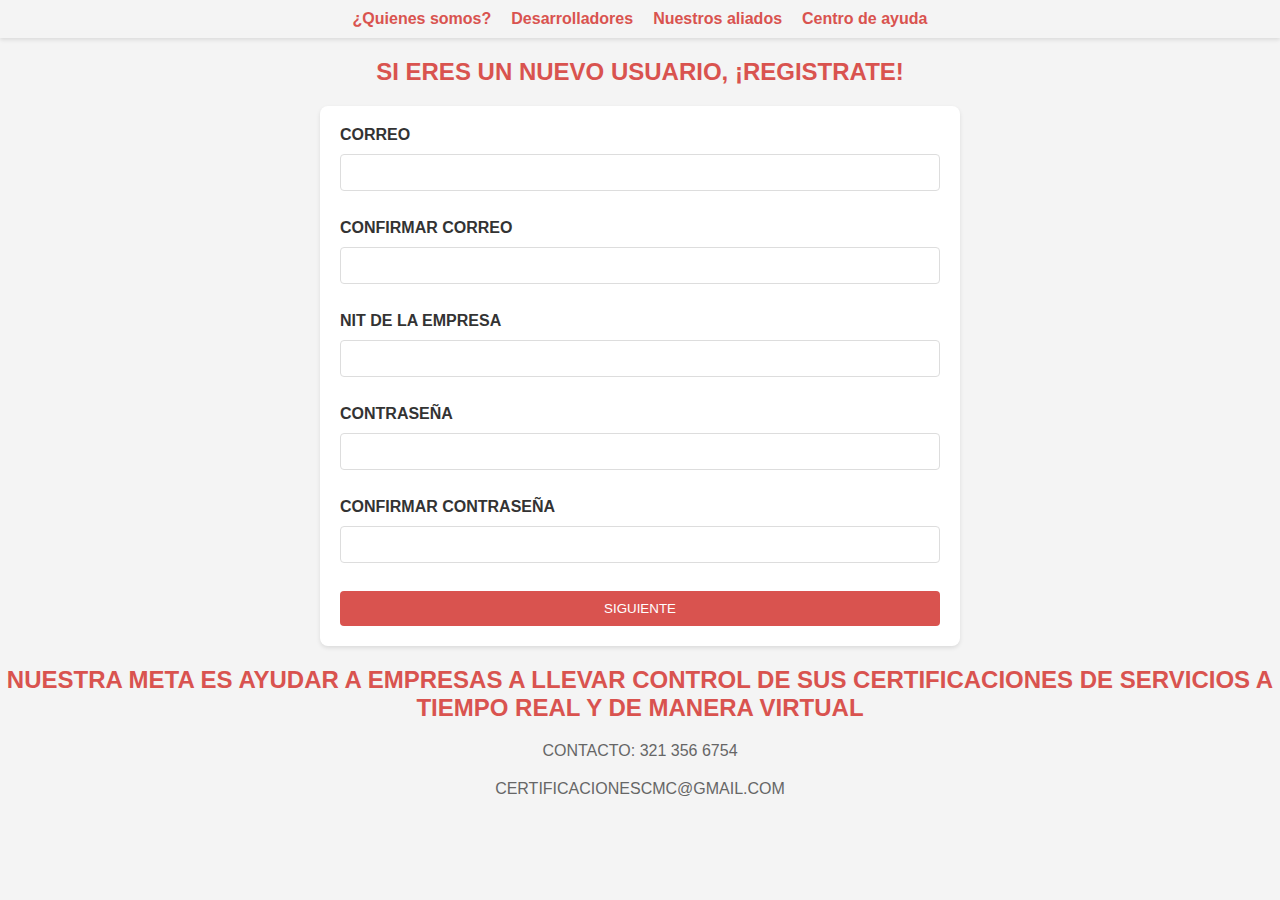
<file: C.M.C/registro.html>
<!DOCTYPE html>
<html lang="es">
<head>
    <meta charset="UTF-8">
    <meta name="viewport" content="width=device-width, initial-scale=1.0">
    <title>Certificaciones CMC</title>
    <link rel="stylesheet" href="registro.css">
<link rel="stylesheet" href="registro.css">
</head>
<body>
    <header>
        <nav>
            <ul>
                <li><a href="#">¿Quienes somos?</a></li>
                <li><a href="#">Desarrolladores</a></li>
                <li><a href="#">Nuestros aliados</a></li>
                <li><a href="#">Centro de ayuda</a></li>
            </ul>
        </nav>
    </header>
    <h2>SI ERES UN NUEVO USUARIO, ¡REGISTRATE!</h2>
    <form action="" method="post">
        <label for="correo">CORREO</label>
        <input type="email" id="correo" name="correo"><br><br>
        <label for="confirmar-correo">CONFIRMAR CORREO</label>
        <input type="email" id="confirmar-correo" name="confirmar-correo"><br><br>
        <label for="nit-empresa">NIT DE LA EMPRESA</label>
        <input type="text" id="nit-empresa" name="nit-empresa"><br><br>
        <label for="contrasena">CONTRASEÑA</label>
        <input type="password" id="contrasena" name="contrasena"><br><br>
        <label for="confirmar-contrasena">CONFIRMAR CONTRASEÑA</label>
        <input type="password" id="confirmar-contrasena" name="confirmar-contrasena"><br><br>
        <input type="submit" value="SIGUIENTE">
    </form>
    <h2>NUESTRA META ES AYUDAR A EMPRESAS A LLEVAR CONTROL DE SUS CERTIFICACIONES DE SERVICIOS A TIEMPO REAL Y DE MANERA VIRTUAL</h2>
    <p>CONTACTO: 321 356 6754</p>
    <p>CERTIFICACIONESCMC@GMAIL.COM</p>
</body>
</html>
</file>
<file: C.M.C/registro.css>
/* Estilos básicos */
body {
    font-family: 'Arial', sans-serif;
    margin: 0;
    padding: 0;
    color: #333;
    background-color: #f4f4f4; /* Gris suave de fondo */
}

/* Estilos para el header */
header {
    background-color: #f4f4f4; /* Gris suave */
    padding: 10px 0;
    box-shadow: 0 2px 4px rgba(0, 0, 0, 0.1);
}

header nav ul {
    list-style: none;
    margin: 0;
    padding: 0;
    display: flex;
    justify-content: center; /* Centra los elementos en el header */
}

header nav ul li {
    margin-right: 20px;
}

header nav ul li:last-child {
    margin-right: 0;
}

header nav ul li a {
    text-decoration: none;
    color: #d9534f; /* Rojo para los enlaces */
    font-weight: bold;
    transition: color 0.3s;
}

header nav ul li a:hover {
    color: #c9302c; /* Rojo oscuro para el hover */
}

/* Estilos para el título principal */
h2 {
    color: #d9534f; /* Rojo para los títulos */
    text-align: center;
    margin-top: 20px;
}

/* Estilos para el formulario */
form {
    max-width: 600px;
    margin: 20px auto;
    background-color: #fff; /* Blanco para el fondo del formulario */
    padding: 20px;
    border-radius: 8px;
    box-shadow: 0 2px 4px rgba(0, 0, 0, 0.1);
}

label {
    display: block;
    margin-bottom: 10px;
    font-weight: bold;
}

input[type="email"], 
input[type="text"], 
input[type="password"] {
    width: 100%;
    padding: 10px;
    margin-bottom: 10px;
    border: 1px solid #ddd;
    border-radius: 4px;
    box-sizing: border-box;
}

input[type="submit"] {
    background-color: #d9534f; /* Rojo para el botón */
    color: #fff;
    border: none;
    padding: 10px;
    border-radius: 4px;
    cursor: pointer;
    transition: background-color 0.3s;
    width: 100%;
}

input[type="submit"]:hover {
    background-color: #c9302c; /* Rojo oscuro para el hover */
}

/* Estilos para el contenido adicional */
p {
    text-align: center;
    color: #666; /* Gris suave para el texto */
    margin: 20px 0;
}
</file>
